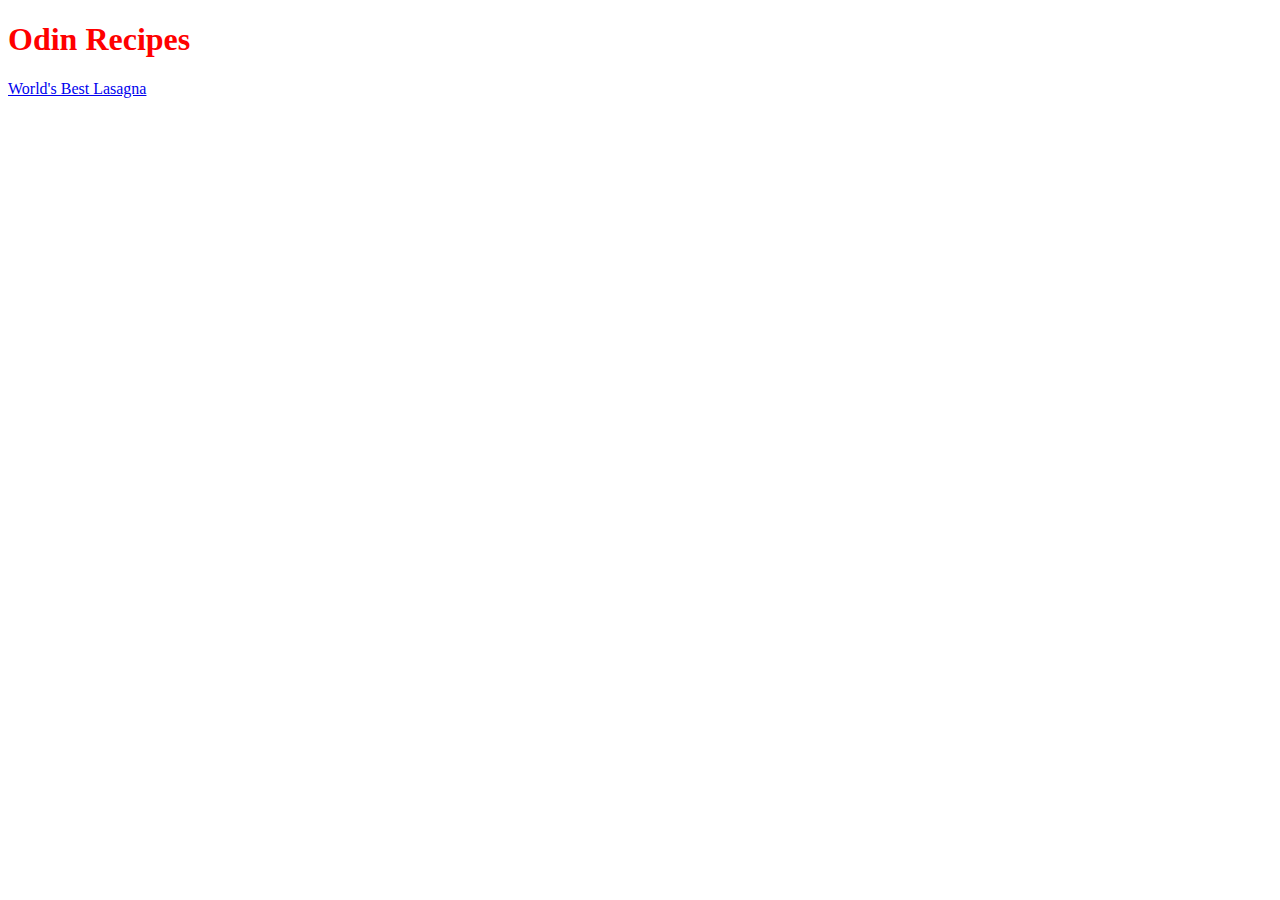
<file: index.html>
<!DOCTYPE html>
<html lang="en">
<head>
    <meta charset="UTF-8">
    <meta name="viewport" content="width=device-width, initial-scale=1.0">
    <title>Document</title>
    <link rel="stylesheet" href="stilark.css">
</head>
<body>

<body>
    <h1>Odin Recipes</h1>
        <a href="./recipes/lasagna.html">World's Best Lasagna</a>
</body>
</html>
</file>
<file: stilark.css>
body{
    font-family: 'Times New Roman', Times, serif;
}
.mat-bilde{
    height: 100px;
}
.ingredients{
    
}
li{
    list-style-type: lower-alpha;
}
h1{
    color: red;
}
</file>
